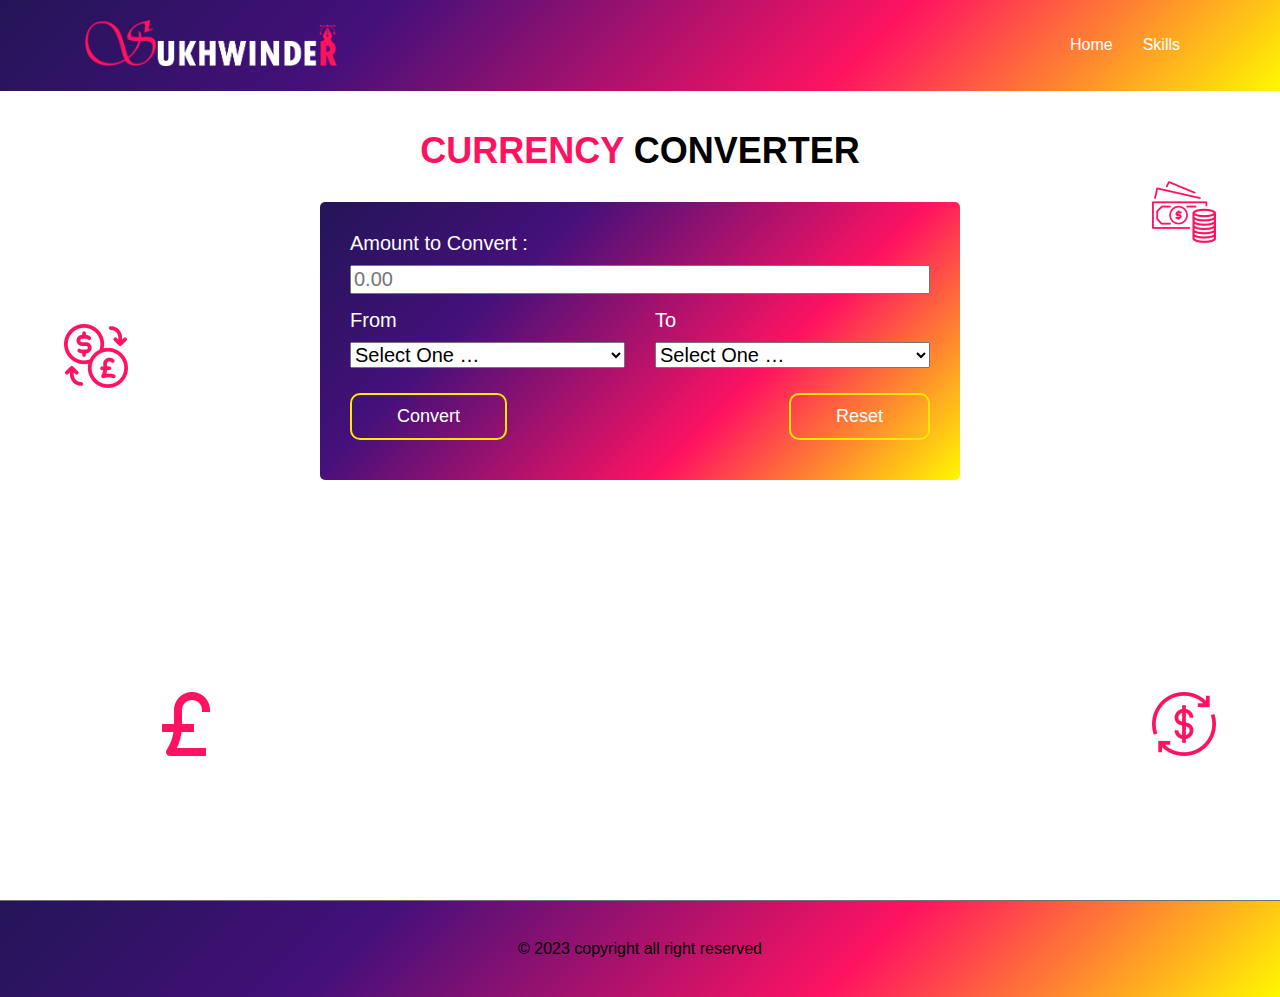
<file: currency.html>
<!DOCTYPE html>
<html lang="en">

<head>
    <meta charset="UTF-8">
    <meta http-equiv="X-UA-Compatible" content="IE=edge">
    <meta name="viewport" content="width=device-width, initial-scale=1.0">
    <title>Currency Converter</title>
    <link rel="stylesheet" href="css/style.css">
    <link rel="stylesheet" href="css/media.css">
</head>

<body>
    <!--header-->
   <header class="header_sec">
        <div class="container">
            <nav class="main-nav">
                <div class="logo"><a href="index.html"><img src="images/logo.png"></a></div>
                <div class="toggle" onclick="myFunction()"><span class="bars"></span></div>
                <ul class="main-link" id="myDIV">
                    <li class="item"><a href="index.html">Home</a></li>
                    <li class="item"><a href="#">Skills</a>
                        <ul class="sub-link">
                            <li class="item"><a href="forcaster.html" target="_blank">Forcaster</a></li>
                            <li class="item"><a href="currency.html" target="_blank">Currency Converter</a></li>
                        </ul>
                    </li>
                </ul>

            </nav>
        </div>
    </header>

    <!--end header-->

    <!-- Currency Converter -->



    <section class="currency_converter pt-100 position-relative">
	<img class="c-element-1 elem-move position-absolute" src="images/c1.png">
	<img class="c-element-2 elem-updown position-absolute" src="images/c2.png">
	<img class="c-element-3 elem-updown position-absolute" src="images/c3.png">
	<img class="c-element-4 elem-move position-absolute" src="images/c4.png">
        <div class="straight_heading">
            <h2><span class="blue-txt">Currency </span> Converter</h2>
        </div>

        <div class="container">
            <div class="main">
                <div class="form-group ">
                    <label for="oamount" class="mb-10">
                        Amount to Convert :
                    </label>
                    <input type="text" class="form-control searchBox" placeholder="0.00" id="oamount">
                </div>
                <div class="row">
                    <div class="col-sm-6 mb-25">
                        <div class="input-group">
                            <div class="input-group-prepend">
                                <label class="input-group-text mb-10">From</label>
                            </div>
                            <select class="form-control from" id="sel1">
                                <option value="">Select One …</option>
                                <option value="USD">USD</option>
                                <option value="AED">AED</option>
                                <option value="ARS">ARS</option>
                                <option value="AUD">AUD</option>
                                <option value="BGN">BGN</option>
                                <option value="BRL">BRL</option>
                                <option value="BSD">BSD</option>
                                <option value="CAD">CAD</option>
                                <option value="CHF">CHF</option>
                                <option value="CLP">CLP</option>
                                <option value="CNY">CNY</option>
                                <option value="COP">COP</option>
                                <option value="CZK">CZK</option>
                                <option value="DKK">DKK</option>
                                <option value="DOP">DOP</option>
                                <option value="EGP">EGP</option>
                                <option value="EUR">EUR</option>
                                <option value="FJD">FJD</option>
                                <option value="GBP">GBP</option>
                                <option value="GTQ">GTQ</option>
                                <option value="HKD">HKD</option>
                                <option value="HRK">HRK</option>
                                <option value="HUF">HUF</option>
                                <option value="IDR">IDR</option>
                                <option value="ILS">ILS</option>
                                <option value="INR">INR</option>
                                <option value="ISK">ISK</option>
                                <option value="JPY">JPY</option>
                                <option value="KRW">KRW</option>
                                <option value="KZT">KZT</option>
                                <option value="MVR">MVR</option>
                                <option value="MXN">MXN</option>
                                <option value="MYR">MYR</option>
                                <option value="NOK">NOK</option>
                                <option value="NZD">NZD</option>
                                <option value="PAB">PAB</option>
                                <option value="PEN">PEN</option>
                                <option value="PHP">PHP</option>
                                <option value="PKR">PKR</option>
                                <option value="PLN">PLN</option>
                                <option value="PYG">PYG</option>
                                <option value="RON">RON</option>
                                <option value="RUB">RUB</option>
                                <option value="SAR">SAR</option>
                                <option value="SEK">SEK</option>
                                <option value="SGD">SGD</option>
                                <option value="THB">THB</option>
                                <option value="TRY">TRY</option>
                                <option value="TWD">TWD</option>
                                <option value="UAH">UAH</option>
                                <option value="UYU">UYU</option>
                                <option value="ZAR">ZAR</option>
                            </select>
                        </div>
                    </div>

                    <div class="col-sm-6 mb-25">
                        <div class="input-group mb-3">
                            <div class="input-group-prepend">
                                <label class="input-group-text mb-10">To</label>
                            </div>
                            <select class="form-control to" id="sel2">
                                <option value="">Select One …</option>
                                <option value="USD">USD</option>
                                <option value="AED">AED</option>
                                <option value="ARS">ARS</option>
                                <option value="AUD">AUD</option>
                                <option value="BGN">BGN</option>
                                <option value="BRL">BRL</option>
                                <option value="BSD">BSD</option>
                                <option value="CAD">CAD</option>
                                <option value="CHF">CHF</option>
                                <option value="CLP">CLP</option>
                                <option value="CNY">CNY</option>
                                <option value="COP">COP</option>
                                <option value="CZK">CZK</option>
                                <option value="DKK">DKK</option>
                                <option value="DOP">DOP</option>
                                <option value="EGP">EGP</option>
                                <option value="EUR">EUR</option>
                                <option value="FJD">FJD</option>
                                <option value="GBP">GBP</option>
                                <option value="GTQ">GTQ</option>
                                <option value="HKD">HKD</option>
                                <option value="HRK">HRK</option>
                                <option value="HUF">HUF</option>
                                <option value="IDR">IDR</option>
                                <option value="ILS">ILS</option>
                                <option value="INR">INR</option>
                                <option value="ISK">ISK</option>
                                <option value="JPY">JPY</option>
                                <option value="KRW">KRW</option>
                                <option value="KZT">KZT</option>
                                <option value="MVR">MVR</option>
                                <option value="MXN">MXN</option>
                                <option value="MYR">MYR</option>
                                <option value="NOK">NOK</option>
                                <option value="NZD">NZD</option>
                                <option value="PAB">PAB</option>
                                <option value="PEN">PEN</option>
                                <option value="PHP">PHP</option>
                                <option value="PKR">PKR</option>
                                <option value="PLN">PLN</option>
                                <option value="PYG">PYG</option>
                                <option value="RON">RON</option>
                                <option value="RUB">RUB</option>
                                <option value="SAR">SAR</option>
                                <option value="SEK">SEK</option>
                                <option value="SGD">SGD</option>
                                <option value="THB">THB</option>
                                <option value="TRY">TRY</option>
                                <option value="TWD">TWD</option>
                                <option value="UAH">UAH</option>
                                <option value="UYU">UYU</option>
                                <option value="ZAR">ZAR</option>
                            </select>
                        </div>
                    </div>
                </div>

                <div class="text-center mb-10 currency_btn">
                    <!-- convert button -->
                    <button class="common-btn convert " type="submit">
                        Convert
                    </button>
                    <!-- reset button -->
                    <button class="common-btn" onclick="clearVal()">
                        Reset
                    </button>
                </div>
                <div id="finalAmount" class="text-center">
                    <!-- Display the converted amount -->
                    <h2>Converted Amount :
                        <span class="finalValue" style="color:#047bd1;">
                        </span>
                    </h2>
                </div>
            </div>


        </div>
    </section>
 <footer>
        <p>© 2023 copyright all right reserved</p>
    </footer>
     <script>
        function myFunction() {
            var element = document.getElementById("myDIV");
            element.classList.toggle("active");
        }

    </script>
    <script src="js/curency.js"></script>
</body>

</html>
</file>
<file: css/style.css>
html {
  box-sizing: border-box;
    color: #000;
	scroll-behavior: smooth;
}
*,
*::before,
*::after {
  box-sizing: inherit;
}


body{margin: 0px;padding: 0px;font-family: 'Roboto', sans-serif;overflow-x: hidden;color: #000;
        
}
ul{list-style: none;}
p{font-size: 16px;color: #000;line-height:1.5; font-weight: 300;}
a{display: inline-block;}
a:hover{text-decoration: none;}
h1 {font-size: 48px;font-family: 'Nova Square', sans-serif;}
h2{font-size: 36px;font-family: 'Nova Square', sans-serif;}
h5{font-size: 20px;font-family: 'Nova Square', sans-serif;}
h6{font-size: 20px;font-family: 'Nova Square', sans-serif;}
.text-center{text-align:center;}
.position-relative{position:relative;}
.position-absolute{position:absolute;}
.common-btn {
	background-color: transparent;
	padding: 11px 45px;
	color: #fff;
	font-size: 18px;
	font-weight: 500;
	transition: all .5s ease-in-out;
	-webkit-transition: all .5s ease-in-out;
	-ms-transition: all .5s ease-in-out;
	border: 2px solid #ffe707;
	border-radius: 10px;
}
.common-btn:hover {
	color: #fff;
	background-color: #28145c;
	cursor: pointer;
}
.blue-txt {
	color: #ff1361;
}
img{max-width: 100%;}
.py-100{padding-bottom: 100px;padding-top: 100px;}
.pb-100{padding-bottom: 100px;}
.pt-100{padding-top: 100px;}
.mb-25 {
    margin-bottom: 25px;
}
.mb-10 {
    margin-bottom: 10px;
}
.align-item-center{
align-items: center;
}

/**********header *********/
.logo img {
    max-width: 252px;
    width: 100%;
}
.header_sec {
	position: fixed;
	top: 0;
	left: 0;
	right: 0;
	z-index: 111;
	padding-top: 20px;
	padding-bottom: 20px;
	transition: ease all 0.35s;
	/* background: linear-gradient(90deg, #07233B 1.67%, #041D34 39.95%, #04192D 58.24%, #040E18 80.28%, #050C16 101.48%); */
	background-image: linear-gradient( -225deg, #231557 0%, #44107a 29%, #ff1361 67%, #fff800 100% );
}

.logo a {
	font-size: 20px;
	color: #fff;
}
.main-nav {
	display: flex;
	justify-content: space-between;
	align-items: center;
	flex-wrap: wrap;
}
.main-link{
    justify-content: flex-end;
}
.main-nav ul {
    display: flex;
  flex-wrap: wrap;
  justify-content: center;
    margin: 0px;
    padding: 10px 0px;

}
.main-nav ul li {
    position: relative;
}
.main-nav ul li a{
	text-decoration: none;
    color: white;
  display: block;
  padding: 10px 15px;
  clear: both;
  font-weight: 400;
  text-align: left;
  white-space: nowrap;
  background-color: transparent;
  border: 0;
  margin: 0px;
  line-height: 26px;
}
.main-nav ul li a:hover {
	color: #fff800;
}
.main-nav .sub-link a:hover {
	background: #ff1361;
}
.main-nav .sub-link{
    flex-wrap: wrap;
  flex-direction: column;
  position: absolute;
  left:0;
 
  padding: 10px 0;
  margin: 0px;
  z-index: 1;
  top: 41px;
  opacity: 0;
  display: block;
  visibility: hidden;
  transition: all ease-in-out 0.3s;
  -ms-transition: all ease-in-out 0.3s;
  -moz-transition: all ease-in-out 0.3s;
  -webkit-transition: all ease-in-out 0.3s;
  width: auto;
  text-align: center;
}

.main-nav ul li:hover .sub-link {
	display: block;
	visibility: visible;
	opacity: 1;
	background: #29145E;
	color: #000;
}
.toggle {
	display: none;
	position: absolute;
	right: 23px;
	top: 50%;
	transform: translateY(-50%);
}
.bars {
	background: #fff;
	height: 2px;
	display: inline-block;
	width: 18px;
    position: relative;
}
.bars::before,.bars::after{
    content: "";
    background: #fff;
	height: 2px;
	display: inline-block;
	width: 18px;
    position: absolute;
}
.bars::before{
    top: 5px;
}
.bars::after{
    top: -5px;
}
.active {
	display: block !important;
}
/********banner********/
.banner {
	padding-top: 200px;
	position: relative;
	background-image: url(../images/banner-img.jpeg);
	/* height: 500px; */
	display: block;
	/* width: 100%; */
	/* height: 100%; */
	background-size: contain;
	background-repeat: no-repeat;
	background-position: right;
}
.banner_txt p {
  text-align: justify;
  font-weight: 300;
}
.s_heading {
	background: #fff800;
	border-radius: 4px;
	padding: 5px 12px;
	display: inline-block;
	color: #000;
	font-weight: 400;
	font-size: 16px;
	line-height: 20px;
	letter-spacing: 4px;
	text-transform: uppercase;
}

.banner_txt h2 {
	color: #ff1361;
}
.banner_txt h3,.banner_txt h1,.banner_txt h2 {
    margin: 0 0px 8px 0;
}
.banner_img img::before {
    content: "";
    height: 100px;
    width: 500px;
    background: red;
    position: relative;
    z-index: 999;
    display: block;
    top: 0;
    right: 0;
}
.banner .element-1 {
    left: 8%;
    top: 22%;
    position: absolute;
}
.banner .element-2 {
    right: 7%;
    top: 20%;
    position: absolute;
}
.banner .element-3 {
    right: 5%;
    bottom: 12%;
    position: absolute;
}
.banner .element-4 {
        left: 48%;
    top: 30%;
    position: absolute;
}
.banner .element-5 {
        left: 10%;
    bottom: 18%;
    position: absolute;
}
.academic_history .academic-element-2 {
    top: 270px;
    position: absolute;
    left: 160px;
}
.academic_history .academic-element-1 {
    position: absolute;
    bottom: 420px;
    left: 120px;
}
.academic_history  .academic-element-3 {
    position: absolute;
    right: 5%;
    bottom: 0;
}
 
.testimonial_sec .testimonial-element-2 {
    position: absolute;
    top: 10px;
    left: 100px;
}
.testimonial_sec .testimonial-element-1 {
    position: absolute;
    right: 100px;
    bottom: 140px;
}

/*********about*********/
.light-bg {
	background-color: #ddd;
}
.about_img img {
    width: 500px;
    border-radius: 40px;
    box-shadow: 7px 1px 61px -23px #000000;
    .about_img: ;
}
.about .about-element-1 {
    position: absolute;
    right: 10%;
    bottom: -5%;
}
.about .about-element-2 {
       position: absolute;
    left: 5%;
    top: 10%;
}
.about-element-3 {
    position: absolute;
    right: 5%;
    top: 29%;
}


/********academic**********/
.timeline {
	position: relative;
	max-width: 1200px;
	margin: 0 auto;
}

.timeline_container {
	    padding: 10px 40px;
    position: relative;
    background-color: inherit;
    width: 50%;
	margin:auto;
}
.timeline_container.left-timeline::before {
	content: " ";
	height: 0;
	position: absolute;
	top: 22px;
	width: 0;
	z-index: 1;
	right: 30px;
	border: medium solid white;
	border-width: 10px 0 10px 10px;
	border-color: transparent transparent transparent #ff1361;
}
.timeline_container.left-timeline::after {
	content: "";
	position: absolute;
	width: 25px;
	height: 25px;
	right: -16px;
	top: 15px;
	border-radius: 50%;
	z-index: 1;
	background-image: linear-gradient( -225deg, #231557 0%, #44107a 29%, #ff1361 67%, #fff800 100% );
}
.timeline_container.right-timeline::before {
	content: " ";
	height: 0;
	position: absolute;
	top: 22px;
	width: 0;
	z-index: 1;
	left: 30px;
	border: medium solid white;
	border-width: 10px 10px 10px 0;
	border-color: transparent #ff1361 transparent transparent;
}

.timeline_container.right-timeline::after {
	content: "";
	position: absolute;
	width: 25px;
	height: 25px;
	right: 0;
background-image: linear-gradient( -225deg, #231557 0%, #44107a 29%, #ff1361 67%, #fff800 100% );
	top: 15px;
	border-radius: 50%;
	z-index: 1;
	left: -17px;
}
.left-timeline{
	left: -25.4%;
}
.right-timeline{
	    left: 25.3%;
}

.timeline::after {
	content: "";
	position: absolute;
	width: 3px;
	background-color: #ff1361;
	top: 0;
	bottom: 0;
	left: 50%;
	border-radius: 2px;
	margin-left: -3px;
}

.timeline .content {
	padding: 20px 30px;
	color: black;
	position: relative;
	border-radius: 6px;
	background: #ff1361;
}
.timeline .content p {
	color: #fff;
}
/******service********/
.straight_heading {
    text-transform: uppercase;
}
.services-box{
    background-position: center;
  background-repeat: no-repeat;
  background-size: cover;
  padding-top: 150px;
  display: -ms-flexbox;
  display: flex;
  -ms-flex-pack: end;
  justify-content: flex-end;
  -ms-flex-align: end;
  align-items: flex-end;
  position: relative;
  overflow: hidden;
  border-radius: 8px;
}
.services-box1{
	background-image: url(../images/web-design.jpg);
}
.services-box2{
	background-image: url(../images/testing.jpg);
}
.services-box3{
	background-image: url(../images/sco.jpg);
}
.services-box4{
	background-image: url(../images/graphic-design.jpg);
}
.services-box p {
    color: #c3bebe;
}
.services-box::after {
	content: "";
	background: linear-gradient(180deg, rgba(4, 12, 22, 0) 0%, #040C16 100%);
	position: absolute;
	top: 0;
	left: 0;
	right: 0;
	bottom: 0;
    z-index: 0;
}
.services-box .services-body {
	padding: 20px;
	position: relative;
	z-index: 1;
}
.service-element-1 {
    position: absolute;
    left: 5%;
    bottom: -3%;
    z-index: 2;
}
/*******academic skill*******/
.professional_sec .slider-nav {
	height: 50px;
	border-radius: 50%;
	width: 50px;
	position: absolute;
	top: 50%;
	transform: translateY(-50%);
	background-image: linear-gradient( -225deg, #231557 0%, #44107a 29%, #ff1361 67%, #fff800 100% );
}
.professional_sec .slider-nav.slider-nav-next {
	right: 30px;
}
.professional_sec .slider-nav{
    left: 30px;
}
.professional_sec .slider-nav::after {
	width: 30px;
	height: 30px;
}
.skill-wrapper ol li p {
  font-weight: bold;
  text-transform: uppercase;
}
.skill-wrapper ol li i, .skill-wrapper ol li img {
	font-size: 30px;
	position: absolute;
	top: 50%;
	left: 50%;
	transform: translate(-50%, -50%);
	color: #231557;
}
.skill-wrapper ol li span {
	background: #fff800;
	width: 60px;
	height: 60px;
	border-radius: 50%;
	position: relative;
}
.skill-element-2 {
    right: 5%;
    bottom: -2%;
    z-index: 1;
    position: absolute;
}
.skill-element-1{
    position: absolute;
    right: 5%;
    top: 0%;
}
.skill-wrapper ol {
    list-style: none;
    display: flex;
    flex-wrap: wrap;
    padding: 0;
    margin: 0;
}
.skill-wrapper ol li {
	flex: 0 0 40%;
	max-width: 40%;
	background: #ff1361;
	padding: 10px 20px;
	margin: 0px 40px 50px 0px;
	font-size: 16px;
	letter-spacing: 2px;
	text-transform: capitalize;
	border: 1px solid #fff;
	transition-duration: 300ms;
	transition-timing-function: cubic-bezier(0.4, 0, 1, 1);
	border-radius: 40px;
	display: flex;
	align-items: center;
	justify-content: space-between;
}
.skill-wrapper ol li:hover {
	box-shadow: 6px 10px 7px -3px #fff800;
}

.my_skill_img {
    text-align: right;
}
.my_skill_img img {
  width: 370px;
  border-radius: 40px;
  box-shadow: 7px 1px 61px -23px #000000;
}
.skill-wrapper ol li img {
    max-width: 40px;
}
/******contact us*******/
.contact-element-2 {
    left: 5%;
    top: 12%;
    position: absolute;
}
.contact-element-1 {
    right: 5%;
    top: 48%;
    position: absolute;
}
.contact-element-3 {
        left: 5%;
    bottom: -2%;
    position: absolute;
}
.contact-form label {
	color: #000;
	margin: 0 0 4px;
	font-size: 12px;
	text-transform: uppercase;
	letter-spacing: 1px;
	opacity: 0.85;
	display: inline-block;
	width: 100%;
}
.contact-form .form-control {
	display: block;
	width: 100%;
	padding: 0.375rem 0.75rem;
	font-size: 1rem;
	font-weight: 400;
	line-height: 1.5;
	color: #000;
	border: 2px solid #ddd;
	border-radius: 0.375rem;
	background: rgb(255, 255, 255);
	border: 1px solid rgba(255, 255, 255, 0.15);
	box-shadow: none;
	padding: 0.575rem 0.75rem;
}
.form-group {
	margin-bottom: 15px;
}

.contact_us .contact_img img {
	width: 300px;
	border-radius: 15px;
	margin-bottom: 15px;
}
.inner_contact {
	padding: 30px;
	border-radius: 15px;
	background: #ff1361;
}
.contact_img h4 {
	font-weight: 400;
	font-size: 12px;
	color: var(--px-white);
	margin: 0 0 2px;
	text-transform: uppercase;
	letter-spacing: 2px;
	opacity: 0.75;
    margin-bottom: 10px;
}
.skill-wrapper p {
	color: #fff;
}
.contact_img a {
	color:#fff;
	font-size: 20px;
	font-weight: 600;
    margin-bottom: 10px;
}
footer {
	padding-top: 20px;
	padding-bottom: 20px;
	border-top: 1px solid #717171;
	color: rgba(255, 255, 255, 0.75);
	font-size: 14px;
	text-align: center;
	background-image: linear-gradient( -225deg, #231557 0%, #44107a 29%, #ff1361 67%, #fff800 100% );
}
.footer-txt {
    width: 300px;
    margin: auto;
}
.f-content li {
    display: flex;
    align-items: center;
    text-align: left;
}
.foot-icon {
    margin-right: 20px;
}
.foot-icon {
	margin-right: 20px;
	background: #ff1361;
	padding: 10px;
	border-radius: 50%;
	width: 50px;
	height: 50px;
	vertical-align: middle;
	position: relative;
}
.foot-txt a {
    color: #fff;
}
ul.f-content {
    background: #062d4e;
    padding: 10px;
    border-radius: 10px;
}

/***professional history***/
#professional-id img {
	width: 100%;
	height: auto;
	object-fit: cover;
}
.professional_sec  .row1 > .column {
  padding: 0 8px;
}
.professional_sec .row1::after {
  content: "";
  display: table;
  clear: both;
}

.professional_sec .column {
  float: left;
  width: 33%;
}

.professional_sec .modal {
  display: none;
  position: fixed;
  z-index: 1;
  padding-top: 150px;
  left: 0;
  top: 0;
  width: 100%;
  height: 100%;
  overflow: auto;
  background-color: black;
  z-index:999;
}


.professional_sec .modal-content {
  position: relative;
  background-color: #fefefe;
  margin: auto;
  padding: 0;
  width: 90%;
  max-width: 1200px;
}


.professional_sec .close {
  color: white;
  position: absolute;
  top: 10px;
  right: 25px;
  font-size: 35px;
  font-weight: bold;
}

.professional_sec .close:hover,
.professional_sec .close:focus {
  color: #999;
  text-decoration: none;
  cursor: pointer;
}

.professional_sec .mySlides {
  display: none;
}

.professional_sec .cursor {
  cursor: pointer;
}


.professional_sec .prev,
.professional_sec .next {
  cursor: pointer;
  position: absolute;
  top: 50%;
  width: auto;
  padding: 16px;
  margin-top: -50px;
  color: white;
  font-weight: bold;
  font-size: 20px;
  transition: 0.6s ease;
  border-radius: 0 3px 3px 0;
  user-select: none;
  -webkit-user-select: none;
}


.professional_sec .next {
  right: 0;
  border-radius: 3px 0 0 3px;
}

.professional_sec .prev:hover,
.professional_sec .next:hover {
  background-color: rgba(0, 0, 0, 0.8);
}


.professional_sec .numbertext {
  color: #f2f2f2;
  font-size: 12px;
  padding: 8px 12px;
  position: absolute;
  top: 0;
}

.professional_sec img {
  margin-bottom: -4px;
}

.professional_sec .caption-container {
  text-align: center;
  background-color: black;
  padding: 2px 16px;
  color: white;
}

.professional_sec .demo {
  opacity: 0.6;
}

.professional_sec .active,
.professional_sec .demo:hover {
  opacity: 1;
}

.professional_sec img.hover-shadow {
  transition: 0.3s;
}

.professional_sec .hover-shadow:hover {
  box-shadow: 0 4px 8px 0 rgba(0, 0, 0, 0.2), 0 6px 20px 0 rgba(0, 0, 0, 0.19);
}
/*********Testimonial*********/
.testimonial_sec .swiffy-slider {

	width: 800px;
	text-align: center;
	margin: auto;
}
.testimonial_sec .slider-indicators {
	display:none;
}
.testimonial_sec .slider-container p {
	max-width: 730px;
	text-align: justify;
	margin: auto;
	font-size: 18px;
	font-weight: 400;
	background: #ff1361;
	padding: 20px;
	border-radius: 15px;
	color: #fff;
}
.testimonial_sec .slider-container img {
	width: 120px;
	height: 120px;
	border-radius: 50%;
	object-fit: cover;
}
.testimonial_sec  .slider-nav ,.professional_sec  .slider-nav{
	visibility: visible;
}
.testimonial_sec .slider-nav {
	width: 60px;
	height: 60px;
	border-radius: 50%;
	background-image: linear-gradient( -225deg, #231557 0%, #44107a 29%, #ff1361 67%, #fff800 100% );
}
.s_img_wrap {
    height: 400px;
	    width: 100%;
}
   .s_img_wrap img {
    width: 100%;
    height: 100%;
    object-fit: cover;
}
.mySlides {
    height: 500px;
}
.mySlides img {
    height: 100%;
    object-fit: cover;
}
.column {
    width: 100%;
    height: 200px;
}
.column img {
    height: 100%;
    object-fit: cover;
}
.foot-icon i {
	position: absolute;
	top: 50%;
	left: 50%;
	transform: translate(-50%,-50%);
}
/***********custom gird classes***************/
.container,.container-fluid,.container-sm,.container-md,.container-lg,.container-xl{width:100%;padding-right:15px;padding-left:15px;margin-right:auto;margin-left:auto}@media (min-width: 576px){.container,.container-sm{max-width:540px}}@media (min-width: 768px){.container,.container-sm,.container-md{max-width:720px}}@media (min-width: 992px){.container,.container-sm,.container-md,.container-lg{max-width:960px}}@media (min-width: 1200px){.container,.container-sm,.container-md,.container-lg,.container-xl{max-width:1140px}}@media (min-width: 1400px){.container,.container-sm,.container-md,.container-lg,.container-xl{max-width:1340px}}.row{display:-ms-flexbox;display:flex;-ms-flex-wrap:wrap;flex-wrap:wrap;margin-right:-15px;margin-left:-15px}.no-gutters{margin-right:0;margin-left:0}.align-items-center{align-items:center}.col-1,.col-2,.col-3,.col-4,.col-5,.col-6,.col-7,.col-8,.col-9,.col-10,.col-11,.col-12,.col,.col-auto,.col-sm-1,.col-sm-2,.col-sm-3,.col-sm-4,.col-sm-5,.col-sm-6,.col-sm-7,.col-sm-8,.col-sm-9,.col-sm-10,.col-sm-11,.col-sm-12,.col-sm,.col-sm-auto,.col-md-1,.col-md-2,.col-md-3,.col-md-4,.col-md-5,.col-md-6,.col-md-7,.col-md-8,.col-md-9,.col-md-10,.col-md-11,.col-md-12,.col-md,.col-md-auto,.col-lg-1,.col-lg-2,.col-lg-3,.col-lg-4,.col-lg-5,.col-lg-6,.col-lg-7,.col-lg-8,.col-lg-9,.col-lg-10,.col-lg-11,.col-lg-12,.col-lg,.col-lg-auto,.col-xl-1,.col-xl-2,.col-xl-3,.col-xl-4,.col-xl-5,.col-xl-6,.col-xl-7,.col-xl-8,.col-xl-9,.col-xl-10,.col-xl-11,.col-xl-12,.col-xl,.col-xl-auto{position:relative;width:100%;padding-right:15px;padding-left:15px}.col{-ms-flex-preferred-size:0;flex-basis:0;-ms-flex-positive:1;flex-grow:1;max-width:100%}.col-auto{-ms-flex:0 0 auto;flex:0 0 auto;width:auto;max-width:100%}.col-1{-ms-flex:0 0 8.333333%;flex:0 0 8.333333%;max-width:8.333333%}.col-2{-ms-flex:0 0 16.666667%;flex:0 0 16.666667%;max-width:16.666667%}.col-3{-ms-flex:0 0 25%;flex:0 0 25%;max-width:25%}.col-4{-ms-flex:0 0 33.333333%;flex:0 0 33.333333%;max-width:33.333333%}.col-5{-ms-flex:0 0 41.666667%;flex:0 0 41.666667%;max-width:41.666667%}.col-6{-ms-flex:0 0 50%;flex:0 0 50%;max-width:50%}.col-7{-ms-flex:0 0 58.333333%;flex:0 0 58.333333%;max-width:58.333333%}.col-8{-ms-flex:0 0 66.666667%;flex:0 0 66.666667%;max-width:66.666667%}.col-9{-ms-flex:0 0 75%;flex:0 0 75%;max-width:75%}.col-10{-ms-flex:0 0 83.333333%;flex:0 0 83.333333%;max-width:83.333333%}.col-11{-ms-flex:0 0 91.666667%;flex:0 0 91.666667%;max-width:91.666667%}.col-12{-ms-flex:0 0 100%;flex:0 0 100%;max-width:100%}@media (min-width: 576px){.col-sm{-ms-flex-preferred-size:0;flex-basis:0;-ms-flex-positive:1;flex-grow:1;max-width:100%}.col-sm-auto{-ms-flex:0 0 auto;flex:0 0 auto;width:auto;max-width:100%}.col-sm-1{-ms-flex:0 0 8.333333%;flex:0 0 8.333333%;max-width:8.333333%}.col-sm-2{-ms-flex:0 0 16.666667%;flex:0 0 16.666667%;max-width:16.666667%}.col-sm-3{-ms-flex:0 0 25%;flex:0 0 25%;max-width:25%}.col-sm-4{-ms-flex:0 0 33.333333%;flex:0 0 33.333333%;max-width:33.333333%}.col-sm-5{-ms-flex:0 0 41.666667%;flex:0 0 41.666667%;max-width:41.666667%}.col-sm-6{-ms-flex:0 0 50%;flex:0 0 50%;max-width:50%}.col-sm-7{-ms-flex:0 0 58.333333%;flex:0 0 58.333333%;max-width:58.333333%}.col-sm-8{-ms-flex:0 0 66.666667%;flex:0 0 66.666667%;max-width:66.666667%}.col-sm-9{-ms-flex:0 0 75%;flex:0 0 75%;max-width:75%}.col-sm-10{-ms-flex:0 0 83.333333%;flex:0 0 83.333333%;max-width:83.333333%}.col-sm-11{-ms-flex:0 0 91.666667%;flex:0 0 91.666667%;max-width:91.666667%}.col-sm-12{-ms-flex:0 0 100%;flex:0 0 100%;max-width:100%}}@media (min-width: 768px){.col-md{-ms-flex-preferred-size:0;flex-basis:0;-ms-flex-positive:1;flex-grow:1;max-width:100%}.col-md-auto{-ms-flex:0 0 auto;flex:0 0 auto;width:auto;max-width:100%}.col-md-1{-ms-flex:0 0 8.333333%;flex:0 0 8.333333%;max-width:8.333333%}.col-md-2{-ms-flex:0 0 16.666667%;flex:0 0 16.666667%;max-width:16.666667%}.col-md-3{-ms-flex:0 0 25%;flex:0 0 25%;max-width:25%}.col-md-4{-ms-flex:0 0 33.333333%;flex:0 0 33.333333%;max-width:33.333333%}.col-md-5{-ms-flex:0 0 41.666667%;flex:0 0 41.666667%;max-width:41.666667%}.col-md-6{-ms-flex:0 0 50%;flex:0 0 50%;max-width:50%}.col-md-7{-ms-flex:0 0 58.333333%;flex:0 0 58.333333%;max-width:58.333333%}.col-md-8{-ms-flex:0 0 66.666667%;flex:0 0 66.666667%;max-width:66.666667%}.col-md-9{-ms-flex:0 0 75%;flex:0 0 75%;max-width:75%}.col-md-10{-ms-flex:0 0 83.333333%;flex:0 0 83.333333%;max-width:83.333333%}.col-md-11{-ms-flex:0 0 91.666667%;flex:0 0 91.666667%;max-width:91.666667%}.col-md-12{-ms-flex:0 0 100%;flex:0 0 100%;max-width:100%}}@media (min-width: 992px){.col-lg{-ms-flex-preferred-size:0;flex-basis:0;-ms-flex-positive:1;flex-grow:1;max-width:100%}.col-lg-auto{-ms-flex:0 0 auto;flex:0 0 auto;width:auto;max-width:100%}.col-lg-1{-ms-flex:0 0 8.333333%;flex:0 0 8.333333%;max-width:8.333333%}.col-lg-2{-ms-flex:0 0 16.666667%;flex:0 0 16.666667%;max-width:16.666667%}.col-lg-3{-ms-flex:0 0 25%;flex:0 0 25%;max-width:25%}.col-lg-4{-ms-flex:0 0 33.333333%;flex:0 0 33.333333%;max-width:33.333333%}.col-lg-5{-ms-flex:0 0 41.666667%;flex:0 0 41.666667%;max-width:41.666667%}.col-lg-6{-ms-flex:0 0 50%;flex:0 0 50%;max-width:50%}.col-lg-7{-ms-flex:0 0 58.333333%;flex:0 0 58.333333%;max-width:58.333333%}.col-lg-8{-ms-flex:0 0 66.666667%;flex:0 0 66.666667%;max-width:66.666667%}.col-lg-9{-ms-flex:0 0 75%;flex:0 0 75%;max-width:75%}.col-lg-10{-ms-flex:0 0 83.333333%;flex:0 0 83.333333%;max-width:83.333333%}.col-lg-11{-ms-flex:0 0 91.666667%;flex:0 0 91.666667%;max-width:91.666667%}.col-lg-12{-ms-flex:0 0 100%;flex:0 0 100%;max-width:100%}}@media (min-width: 1200px){.col-xl{-ms-flex-preferred-size:0;flex-basis:0;-ms-flex-positive:1;flex-grow:1;max-width:100%}.col-xl-auto{-ms-flex:0 0 auto;flex:0 0 auto;width:auto;max-width:100%}.col-xl-1{-ms-flex:0 0 8.333333%;flex:0 0 8.333333%;max-width:8.333333%}.col-xl-2{-ms-flex:0 0 16.666667%;flex:0 0 16.666667%;max-width:16.666667%}.col-xl-3{-ms-flex:0 0 25%;flex:0 0 25%;max-width:25%}.col-xl-4{-ms-flex:0 0 33.333333%;flex:0 0 33.333333%;max-width:33.333333%}.col-xl-5{-ms-flex:0 0 41.666667%;flex:0 0 41.666667%;max-width:41.666667%}.col-xl-6{-ms-flex:0 0 50%;flex:0 0 50%;max-width:50%}.col-xl-7{-ms-flex:0 0 58.333333%;flex:0 0 58.333333%;max-width:58.333333%}.col-xl-8{-ms-flex:0 0 66.666667%;flex:0 0 66.666667%;max-width:66.666667%}.col-xl-9{-ms-flex:0 0 75%;flex:0 0 75%;max-width:75%}.col-xl-10{-ms-flex:0 0 83.333333%;flex:0 0 83.333333%;max-width:83.333333%}.col-xl-11{-ms-flex:0 0 91.666667%;flex:0 0 91.666667%;max-width:91.666667%}.col-xl-12{-ms-flex:0 0 100%;flex:0 0 100%;max-width:100%}}

/***animation*****/
.elem-updown{animation:anim-updown 5s infinite}.elem-move{animation:anim-move 5s infinite}@keyframes anim-rotate{0%{transform:rotate(-30deg)}50%{transform:rotate(-45deg)}100%{transform:rotate(-30deg)}}@keyframes anim-updown{0%{transform:translateY(0)}50%{transform:translateY(30px)}100%{transform:translateY(0)}}.elem-updown{animation:anim-updown 5s infinite}@keyframes anim-move{0%{transform:translateX(0)}50%{transform:translateX(30px)}100%{transform:translateX(0)}}.elem-move{animation:anim-move 5s infinite}@keyframes anim-rotate-full{0%{transform:rotate(0deg)}50%{transform:rotate(360deg)}100%{transform:rotate(0deg)}}.elem-rotate-full{animation:anim-rotate-full 12s infinite}@keyframes anim-zoom{0%{transform:scale(0.8)}50%{transform:scale(1)}100%{transform:scale(0.8)}}.elem-zoom{animation:anim-zoom 5s infinite}


/****curency converter*******/

.c-element-1{
    left: 5%;
    top: 36%;
}
.c-element-2 {
    right: 5%;
    top: 20%;
}
.c-element-3 {
    left: 12%;
    bottom: 16%;
}
.c-element-4 {
    right: 5%;
    bottom: 16%;
}
.currency_converter{
    height: 100vh;
}
.currency_converter .straight_heading {
	text-align: center;
}
.currency_converter .main {
	width: 50vw;
	margin: auto;
	padding: 30px;
	border-radius: 5px;
	background-image: linear-gradient( -225deg, #231557 0%, #44107a 29%, #ff1361 67%, #fff800 100% );
	color: white;
}

.currency_converter label,.currency_converter input,.currency_converter select{
	font-size: 20px;
	display: inline-block;
    width: 100%;
    
}


.currency_btn {
	display: flex;
	justify-content: space-between;
}
#finalAmount {
	font-family: 'Lobster', cursive;
	display: none;
}

#finalAmount h2 {
	font-size: 30px;
	text-align: center;
	margin: 0px;
}

.finalValue {
	font-family: 'Amiri', serif;
}

@media (max-width: 768px) {
	

	.currency_converter .main {
		width: 100%;
	}
}

@media (max-width: 400px) {

	.currency_converter #finalAmount h2,
	.finalValue {
		font-size: 40px;
	}
}
/***banner text animation****/
.animate-charcter
{
   text-transform: uppercase;
  background-image: linear-gradient(
    -225deg,
    #231557 0%,
    #44107a 29%,
    #ff1361 67%,
    #fff800 100%
  );
  background-size: auto auto;
  background-clip: border-box;
  background-size: 200% auto;
  color: #fff;
  background-clip: text;
  text-fill-color: transparent;
  -webkit-background-clip: text;
  -webkit-text-fill-color: transparent;
  animation: textclip 2s linear infinite;
  display: inline-block;
      font-size: 130px;
}

@keyframes textclip {
  to {
    background-position: 200% center;
  }
}
</file>
<file: css/media.css>
@media (max-width:1440px){
  .skill-wrapper ol li {
	flex: 0 0 44%;
	max-width: 44%;
}
.banner .element-5 {
    left: 5%;
	    bottom: 60px;
}
.academic_history .academic-element-2 {
    left: 70px;
	top: 140px;
}
.academic_history .academic-element-2,.banner .element-1,.banner .element-2,.banner .element-4,.banner .element-3,.banner .element-5,.about .about-element-2,.about-element-3,.about .about-element-1,.testimonial_sec .testimonial-element-2,.testimonial_sec .testimonial-element-1,.contact-element-1,.contact-element-2,.contact-element-3{
    width: 50px;
}
.contact-element-1{
    top: 40px;
} 
.contact-element-2{
    top: 20px;
}
.contact-element-3{
    bottom: 50px;
}
.testimonial_sec .slider-nav {
    width: 50px;
    height: 50px;
}
.testimonial_sec .slider-nav::after {
    width: 2rem;
    height: 2rem;
}
.animate-charcter { 
	font-size: 100px;
}
.main-nav ul {
	padding: 0px 0px;
}

}
@media (max-width:1199px){
.py-100{padding-bottom: 80px;padding-top: 80px;}
.pb-100{padding-bottom: 80px;}
.pt-100{padding-top: 80px;}
.skill-wrapper ol li {
	flex: 0 0 43%;
	max-width: 43%;
}
.academic_history .academic-element-2,.banner .element-1,.banner .element-2,.banner .element-4,.banner .element-3,.banner .element-5,.about .about-element-2,.about-element-3,.about .about-element-1,.testimonial_sec .testimonial-element-2,.testimonial_sec .testimonial-element-1,.contact-element-1,.contact-element-2,.contact-element-3{
    width: 40px;
}
    .banner_img img {
	border-radius: 0px;
}
.about-element-3{
    bottom: 30px;
}
.main-nav {
    justify-content: center;
}
.banner_img img {
    width: 400px;
    height: 400px;
}
h1 {
    font-size: 35px;
}
h2 {
    font-size: 30px;
}
.s_heading {
    font-size: 12px;
}
.skill-wrapper ol li p {
    font-size: 14px;
}
.skill-wrapper ol li span {
    width: 50px;
    height: 50px;
}
.skill-wrapper ol li i, .skill-wrapper ol li img {
    font-size: 25px;
}
.about_img img {
    width: 400px;
}
.academic_history .academic-element-1 {
    bottom: 670px;
    left: 50px;
}
.content {
    padding: 15px 15px;
}
.common-btn {
    padding: 11px 26px;
    font-size: 16px;
}
#curve_chart {
	overflow-x: scroll;
    overflow-y: hidden;
}
.animate-charcter { 
	font-size: 83px;
}

}
@media (max-width:991px){
.py-100{padding-bottom: 60px;padding-top: 60px;}
.pb-100{padding-bottom: 60px;}
.pt-100{padding-top: 60px;}
    .academic_history .academic-element-2,.banner .element-1,.banner .element-2,.banner .element-4,.banner .element-3,.banner .element-5,.about .about-element-2,.about-element-3,.about .about-element-1,.testimonial_sec .testimonial-element-2,.testimonial_sec .testimonial-element-1,.contact-element-1,.contact-element-2,.contact-element-3,.c-element-1,.c-element-2,.c-element-3,.c-element-4{
    display: none;
}
    .py-100{padding-bottom: 70px;padding-top: 70px;}
.pb-100{padding-bottom: 70px;}
.pt-100{padding-top: 70px;}
.header_sec .container {
	max-width: 100%;
}
    .skill-wrapper ol li {
	padding: 10px 20px;
	margin: 0px 10px 20px 0px;
}
    .skill-wrapper ol {
	justify-content: center;
}
    .my_skill_img {
	text-align: center;
}
.banner {
	background-size: cover;
}
.banner::before {
	content: "";
	width: 100%;
	height: 100%;
	background: #00000075;
	position: absolute;
	top: 0;
	left: 0;
}
ul.f-content {
	margin-bottom: 0px;
}
.contact_img a {
	font-size: 18px;
}
.banner .banner_txt p {
	color: #fff;
}
.banner .banner_txt {
	text-align: center;
}
    .testimonial_sec .swiffy-slider {
	width: 600px;
}
h1 {font-size: 30px;}
h2{font-size: 26px;}
h5{font-size: 18px;}
h6{font-size: 18px;}
  .timeline_container {
	padding: 9px 25px;
}
    .header_sec .main-link {
	position: absolute;
    top: 100%;
    left: 0;
    right: 0;
    background-color: var(--px-black);
    border-top: 1px solid rgba(255, 255, 255, 0.2);
    -ms-flex-direction: column;
    flex-direction: column;
    padding: 10px 20px;
    display: none;
    box-shadow: 0 0.125rem 0.25rem rgba(55, 55, 55, 0.075);
        background: #040C16;
}
   .main-link .sub-link {
	position: relative;
	left: 0px;
	transform: translateX(0%);
	width: 100%;
	text-align: left;
       top:0px;
       display: none;
       visibility: visible;
}
  
    .toggle {
	display: block;
        z-index: 999;
	
}
    .toggle{cursor: pointer;
    display: block;
}
  
   
}

@media (max-width:767px){
    .py-100{padding-bottom: 40px;padding-top: 40px;}
.pb-100{padding-bottom: 40px;}
.pt-100{padding-top: 40px;}
    .banner_img {
	justify-content: center;
}
    .about_img {
	text-align: center;
	margin-bottom: 20px;
}
    .testimonial_sec .swiffy-slider {
	width: 500px;
}
    .contact_img {
	text-align: center;
}
    .left-timeline,.right-timeline {
	left: 0;
}
    .timeline_container {
	width: 100%;

}
    .timeline_container.left-timeline::before,.timeline_container.left-timeline::after,.timeline_container.right-timeline::before,.timeline_container.right-timeline::after {
	display: none;
}
    .timeline::after {
	z-index: -1;
}
    .skill-wrapper ol li p {
	font-size: 12px;
}
    .skill-wrapper ol li {
	margin: 0px 10px 10px 0px;
}
     
.banner {
	padding-top: 140px;
}
	 
	




}
@media (max-width:575px){
.testimonial_sec .swiffy-slider {
	width: 100%;
}
    .banner_img img {
	width: 330px;
	height: 370px;
}
    .banner_txt {
	text-align: center;
}
 .content {
	text-align: center;
}   
.animate-charcter {
	font-size: 63px;
}  
    
    
}
@media (max-width:479px){
    .animate-charcter {
        font-size: 50px;
    } 
    .logo img {
	max-width: 197px;
	width: 100%;
}
    .timeline_container {
	padding: 15px 15px;
}
    
    h1 {font-size: 25px;}
h2{font-size: 20px;}
h5{font-size: 18px;}
h6{font-size: 18px;}
    

    .skill-wrapper ol li i {
	font-size: 20px;
        
}
    .skill-wrapper ol li img{
        width: 30px;
    }
  .skill-wrapper ol li {
	flex: 0 0 57%;
	max-width: 57%;
}
    .my_skill_img img {
	width: 266px;
        border-radius: 0px;
}
    .about_img img {
	width: 310px;
        border-radius: 0px;
}
    
  .contact_us .contact_img img {
	border-radius: 0px;
}  
   .skill-wrapper ol li {
	flex: 0 0 100%;
	max-width: 100%;
} 
    
    
    
    
}

@media (max-width:359px){
 .py-100{padding-bottom: 30px;padding-top: 30px;}
.pb-100{padding-bottom: 30px;}
.pt-100{padding-top: 30px;}
h1 {font-size: 20px;}
h2{font-size: 18px;}
h5{font-size: 16px;}
h6{font-size: 16px;}
    .logo img {
	max-width: 170px;
	width: 100%;
}
}
</file>
